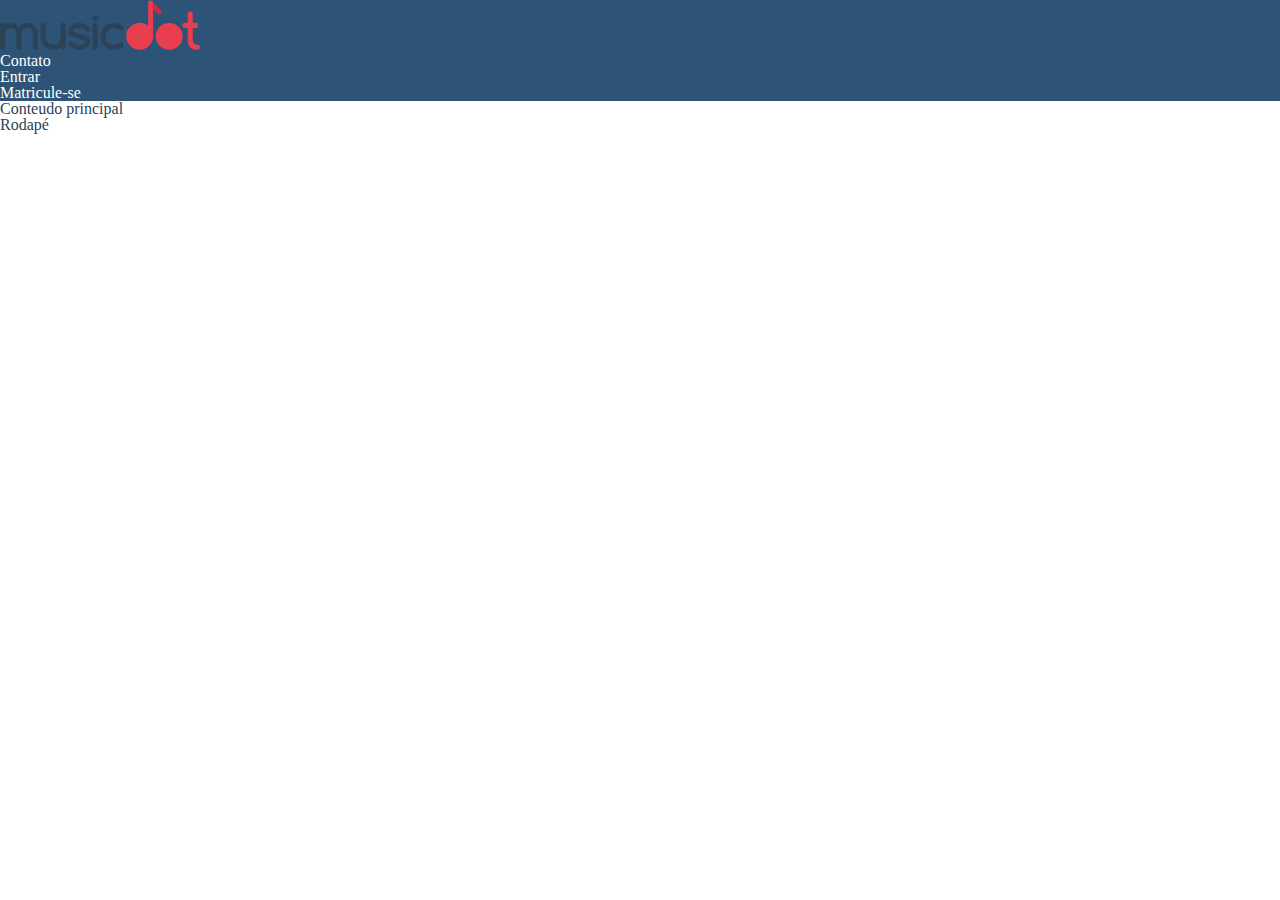
<file: index.html>
<!DOCTYPE html>
<html lang="pt-br">
<head>
    <meta charset="UTF-8">
    <title>MusicDot</title>
    <link rel="stylesheet" href="cabecalho.css" />
    <link href="https://fonts.googleapis.com/css?family=Montserrat:300,400,500,600,700&display=block" rel="stylesheet">
</head>
<header>
  <img src="img/logo.svg" alt="logo">
  <nav>
    <ul>
      <li><a href="sobre.html#contato">Contato</a></li>
      <li><a href="#">Entrar</a></li>
      <li><a href="#">Matricule-se</a></li>
    </ul>
  </nav>
</header>
<body>
  Conteudo principal
  
  <footer>
		Rodapé
	</footer>
  <!--
     <main>
		
	</main>

	<footer>
		
	</footer>
    
    
    <h1>MusicDot</h1>
    <h2>Bem-vindo a MusicDot, seu portal de cursos de música Online.</h2>
    <ul>
      <li>Confira nossas promoções.</li>
      <li>Receba informações sobre nossos lançamentos por email.</li>
      <li>Navegue por todos nossos cursos disponíveis.</li>
      <li>Aprenda sem sair de casa.</li>
    </ul>/\*\/ -->
</body>
</html>
</file>
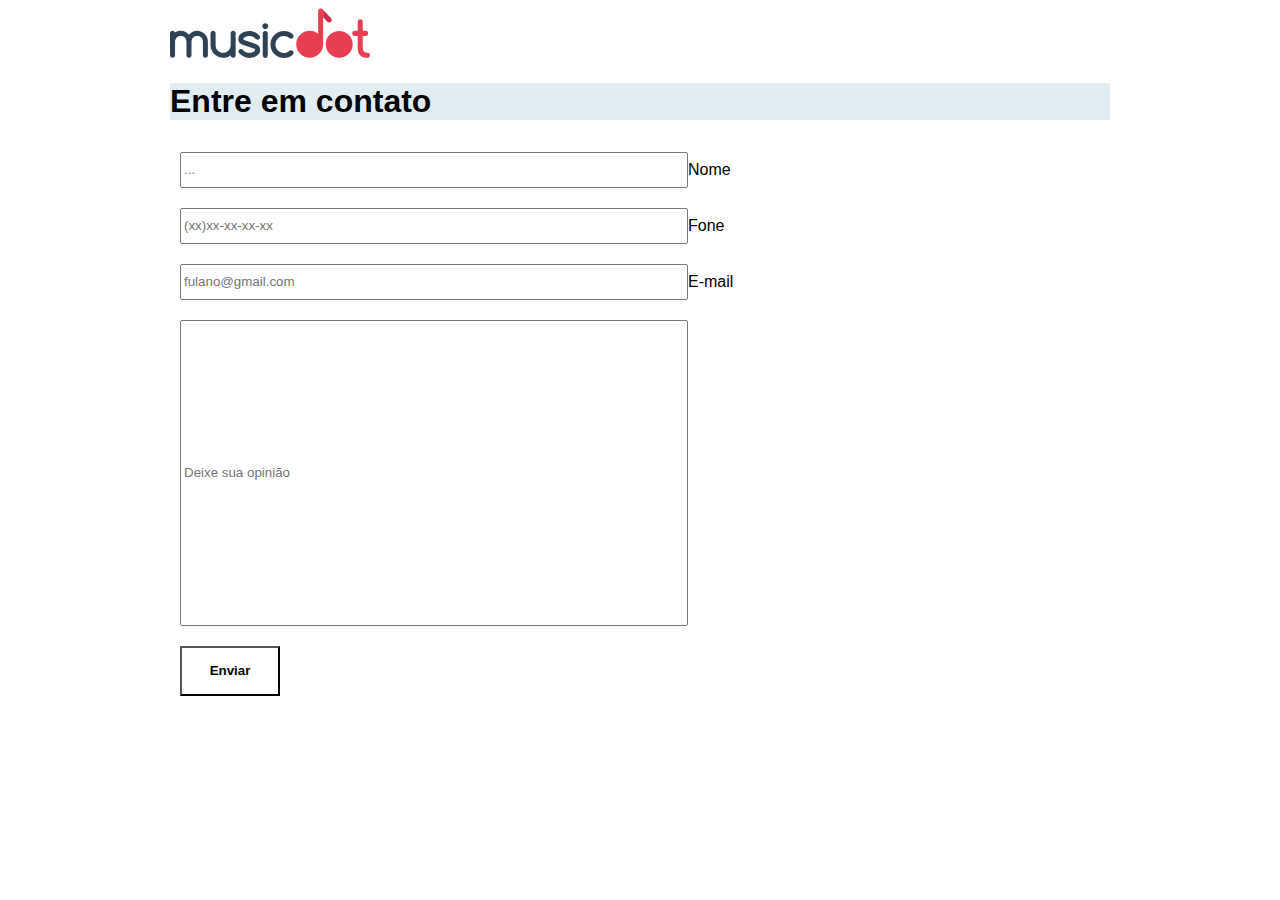
<file: contato.html>
<!DOCTYPE html>
<html lang="pt-br">

<head>
    <title>--Formulário contato--</title>
    <meta charset="utf-8">
    <link rel="stylesheet" href="estilo.css">
</head>

<body>

    <script type="text/javascript">
        function validar() {
			var nome = document.getElementById("nome").value;
			var telefone = document.getElementById("telefone").value;
			var email = document.getElementById("email").value;
			var opniao = document.getElementById("opniao").value;

			
			if (nome === " " || nome.length < 10) {
				alert("nome - verificar se está vazio, e tem no minimo 10 caracteres");
				return false; 
			}

			
			if (telefone === " " || telefone.length !== 10 || isNaN(telefone)) {
				alert("telefone - verificar se está vazio, e tem exatamente 10 caracteres numericos");
				return false; 
			}

			
			//var emailRegex = /^\w+([.-]?\w+)*@\w+([.-]?\w+)*(\.\w{2,3})+$/;
			//if (email === " " || !email.match(emailRegex)) {
            if (email === " " || /^\w+([\.-]?\w+)*@\w+([\.-]?\w+)*(\.\w{2,3})+$/.test(email)){
				alert("email - verificar se está vazio, e se é um e-mail no formato válido");
				return false;
			}

			
			if (opniao === " " || opniao.length < 10 || opniao.length > 50) {
				alert("opniao - verificar se está vazio, e tem no minimo  10 caracteres e no máximo 50");
				return false; // Impede o envio do formulário
			}

			
			alert("Formulário enviado");
			return true; 
		}
    </script>


    <img src="img/logo.svg" alt="logo">
    <h1 class="h1">Entre em contato</h1>

    <form onsubmit="return validar()">
        <div class="div_contatos">
            <input type="nome" class="padrão1" id="nome" name="nome" placeholder="..." max="120" required tabindex="1"/>Nome
        </div>

        <div class="div_contatos">
            <input type="fone" class="padrão1" id="telefone" name="fone" placeholder="(xx)xx-xx-xx-xx" max="12" required tabindex="2"/>Fone
        </div>

        <div class="div_contatos">
            <input type="email" class="padrão1" id="email" name="email" placeholder="fulano@gmail.com" max="120" tabindex="3"/>E-mail
        </div>

        <div class="div_contatos">
            <input type="opnião" class="padrão2" id="opniao" name="opnião" placeholder="Deixe sua opinião" max="500" tabindex="4"/>
        </div>

        <div class="div_contatos" tabindex="5">
            <button class="botao" type="submit">Enviar</button>
        </div>

    </form>



</body>

</html>

<!--
^            indica o início da string.

\w+          corresponde a um ou mais caracteres alfanuméricos (letras, números ou underscore).
[.-]?        indica que pode haver um ponto (.) ou um hífen (-), mas é opcional.
\w+          corresponde a um ou mais caracteres alfanuméricos (letras, números ou underscore).
@            corresponde ao caractere "@".
\w+          corresponde a um ou mais caracteres alfanuméricos (letras, números ou underscore).
[.-]?        indica que pode haver um ponto (.) ou um hífen (-), mas é opcional.
\w+          corresponde a um ou mais caracteres alfanuméricos (letras, números ou underscore).
(\.\w{2,3})+ corresponde a um ponto seguido de 2 a 3 caracteres alfanuméricos (letras, números ou underscore), e o + indica que essa sequência pode se repetir uma ou mais vezes.
$            indica o final da string. -->
</file>
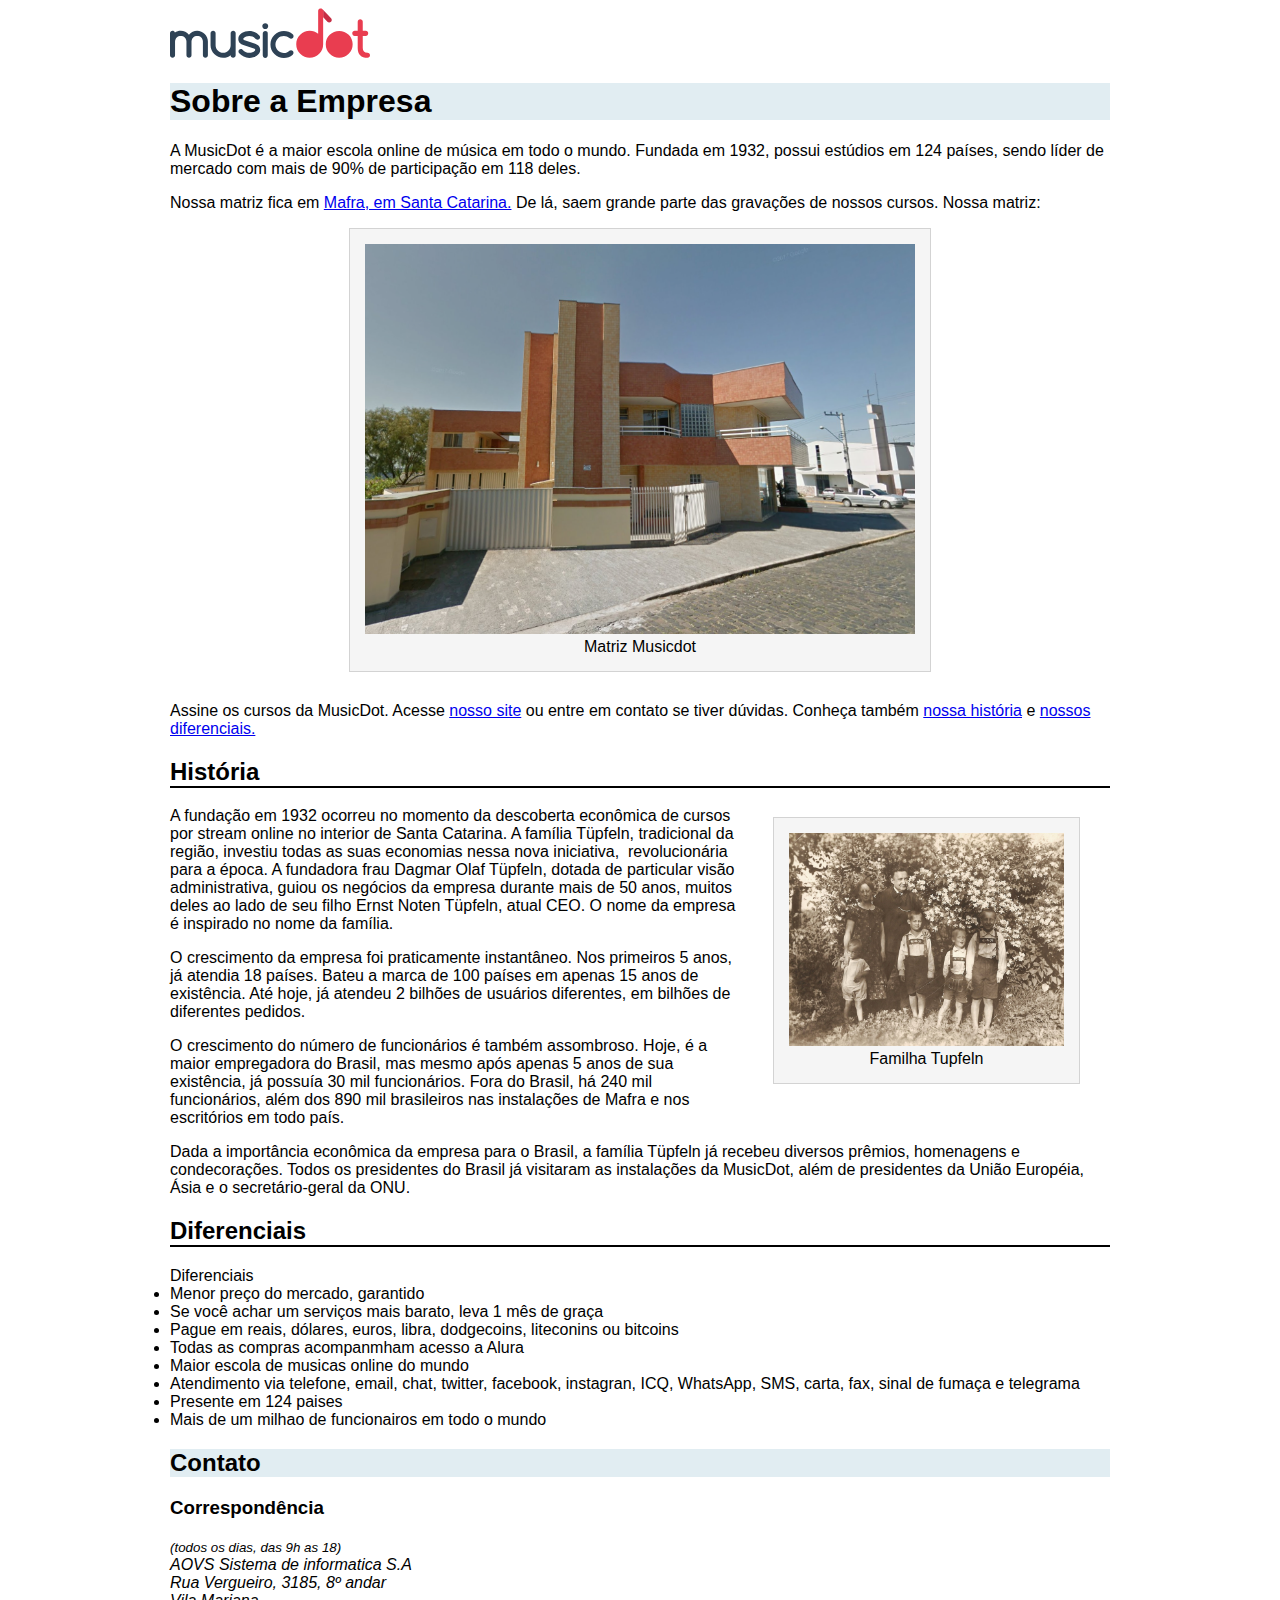
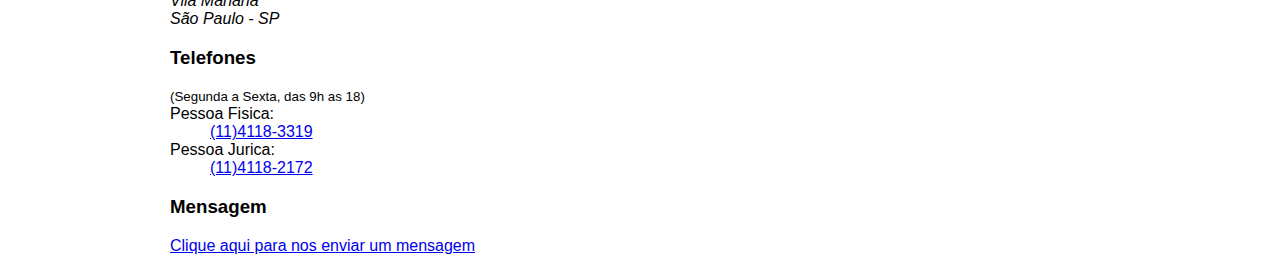
<file: sobre.html>
<!DOCTYPE html>
<html lang="pt-br">

<head>
  <meta charset="UTF-8">
  <link rel="icon" href="img/favicon.ico" type="image/x-icon" />
  <title> MusicDot | Sobre a empresa</title>
  <link rel="stylesheet" href="estilo.css" />
</head>

<body>
  <img src="img/logo.svg" alt="logo">
  <h1 class="h1">Sobre a Empresa</h1>
  <p> A MusicDot é a maior escola online de música em todo o mundo. Fundada em 1932, possui estúdios em 124 países,
    sendo líder de mercado com mais de 90% de participação em 118 deles.</p>
  <p>Nossa matriz fica em <a href="http://maps.google.com.br/?q=190,GabrielDequech,Mafra,SC">Mafra, em Santa
      Catarina.</a> De lá, saem grande parte das gravações de nossos cursos. Nossa matriz: </p>
  <figure class="figure1">
    <img src="img/matriz-musicdot.png" alt="matriz musicdot">
    <figcaption>Matriz Musicdot</figcaption>
  </figure>
  <p>Assine os cursos da MusicDot. Acesse <a href="index.html">nosso site</a> ou entre em contato se tiver dúvidas.
    Conheça também <a href="#historia">nossa história</a> e <a href="#diferenciais">nossos diferenciais.</a></p>




  
    <h2 class="h2"> <section id="historia">História</section></h2>
    <figure class="figure2">
      <img src="img/familia-tupfeln.jpg" alt="família	Tüpfeln">
      <figcaption>Familha Tupfeln</figcaption>
    </figure>
    <p> A fundação em 1932 ocorreu no momento da descoberta econômica de cursos por stream online no interior de Santa
      Catarina. A família Tüpfeln, tradicional da região, investiu todas as suas economias nessa nova iniciativa, 
      revolucionária para a época. A fundadora frau Dagmar Olaf Tüpfeln, dotada de particular visão administrativa,
      guiou os negócios da empresa durante mais de 50 anos, muitos deles ao lado de seu filho Ernst Noten Tüpfeln, atual
      CEO. O nome da empresa é inspirado no nome da família. </p>
    <p>O crescimento da empresa foi praticamente instantâneo. Nos primeiros 5 anos, já atendia 18 países. Bateu a marca
      de 100 países em apenas 15 anos de existência. Até hoje, já atendeu 2 bilhões de usuários diferentes, em bilhões
      de diferentes pedidos. </p>
    <p>O crescimento do número de funcionários é também assombroso. Hoje, é a maior empregadora do Brasil, mas mesmo
      após apenas 5 anos de sua existência, já possuía 30 mil funcionários. Fora do Brasil, há 240 mil funcionários,
      além dos 890 mil brasileiros nas instalações de Mafra e nos escritórios em todo país. </p>
    <p>Dada a importância econômica da empresa para o Brasil, a família Tüpfeln já recebeu diversos prêmios, homenagens
      e condecorações. Todos os presidentes do Brasil já visitaram as instalações da MusicDot, além de presidentes da
      União Européia, Ásia e o secretário-geral da ONU.</p>





      <h2 class="h2"><section id="diferenciais">Diferenciais</section></h2>
      <section id="diferenciais">Diferenciais</section>
    </h2>
    <li>Menor preço do mercado, garantido</li>
    <li>Se você achar um serviços mais barato, leva 1 mês de graça</li>
    <li>Pague em reais, dólares, euros, libra, dodgecoins, liteconins ou bitcoins</li>
    <li>Todas as compras acompanmham acesso a Alura</li>
    <li>Maior escola de musicas online do mundo</li>
    <li>Atendimento via telefone, email, chat, twitter, facebook, instagran, ICQ, WhatsApp, SMS, carta, fax, sinal de
      fumaça e telegrama</li>
    <li>Presente em 124 paises</li>
    <li>Mais de um milhao de funcionairos em todo o mundo</li>


    <h2 class="h1">Contato</h2>    

    
     <h3>Correspondência</h3>
      <address> 
      <dl>
          <dt><small>(todos os dias, das 9h as 18)</small></dt>
          <dt>AOVS Sistema de informatica S.A</dt>
          <dt>Rua Vergueiro, 3185, 8º andar</dt>
          <dt>Vila Mariana</dt>
          <dt>São Paulo - SP</dt>
      </dl>
      </address>
     <h3>Telefones</h3>
      <dl>
          <dt><small>(Segunda a Sexta, das 9h as 18)</small></dt>
          <dt>Pessoa Fisica:</dt>
          <dd><a href="teste">(11)4118-3319</a></dd>
          <dt>Pessoa Jurica:</dt>
          <dd><a href="teste">(11)4118-2172</a></dd>
      </dl>
     <h3>Mensagem</h3>
      <dl>
          <dt><a href="contato.html">Clique aqui para nos enviar um mensagem</a></dt>
      </dl>

  
</body>

</html>
</file>
<file: cabecalho.css>
body {
    font-family: 'Montserrat', sans-serif;
    color: #2e4255;
}
header {
    background-color: #2D5377;
    color: #FFF;
   
   }
a {
    color:inherit;
    text-decoration:inherit;
   }

/* http://meyerweb.com/eric/tools/css/reset/ 
   v2.0 | 20110126
   License: none (public domain)
*/

html, body, div, span, applet, object, iframe,
h1, h2, h3, h4, h5, h6, p, blockquote, pre,
a, abbr, acronym, address, big, cite, code,
del, dfn, em, img, ins, kbd, q, s, samp,
small, strike, strong, sub, sup, tt, var,
b, u, i, center,
dl, dt, dd, ol, ul, li,
fieldset, form, label, legend,
table, caption, tbody, tfoot, thead, tr, th, td,
article, aside, canvas, details, embed, 
figure, figcaption, footer, header, hgroup, 
menu, nav, output, ruby, section, summary,
time, mark, audio, video {
	margin: 0;
	padding: 0;
	border: 0;
	font-size: 100%;
	font: inherit;
	vertical-align: baseline;
}
/* HTML5 display-role reset for older browsers */
article, aside, details, figcaption, figure, 
footer, header, hgroup, menu, nav, section {
	display: block;
}
body {
	line-height: 1;
}
ol, ul {
	list-style: none;
}
blockquote, q {
	quotes: none;
}
blockquote:before, blockquote:after,
q:before, q:after {
	content: '';
	content: none;
}
table {
	border-collapse: collapse;
	border-spacing: 0;
}
</file>
<file: estilo.css>
body{
	font-family:Arial, Helvetica, sans-serif;
    width: 940px;
    margin-left: auto;
    margin-right: auto;
}
.h1 {
    padding: 10px
    color:  #3D3D3D;
    background-color: #E1EDF2;
}
.h2 {
    border-bottom: 2px solid black;
}

figure {
    /*display: block;
    width: auto;
    height: auto;*/
    text-align: center;
    background-position: center;
    background-color:whitesmoke;
    border: 1px solid lightgrey;
    margin: 30px;
    padding: 15px;
    margin-top: 10px;
}
.figure1 {
    width: 550px;
    margin-left: auto;
    margin-right: auto;
}

.figure2 {
    width: 275px;
    float: right;
}
figure img {
    width: 100%;
}




/*    contatos    */
.div_contatos{
    padding: 10px;
}
.padrão1{
    width: 500px;
    height: 30px;
}
.padrão2{
	placeholder:
    text-align: top;
    width: 500px;
    height: 300px;
}
.botao{
    width: 100px;
    height: 50px;
    background:white;
    font-weight: bold;
}
input:invalid {
   box-shadow: 1px red;
   /*  border: 2px dashed red;*/
  }
 
/*  
 input:valid {
    border: 2px solid black;
  }
input:focus:invalid {
    box-shadow: none;
  }   <<<<<<< HEAD

=======
  >>>>>>> 699eaf4488e67c06a306fd24af722a4d5b09a6cf
*/
</file>
